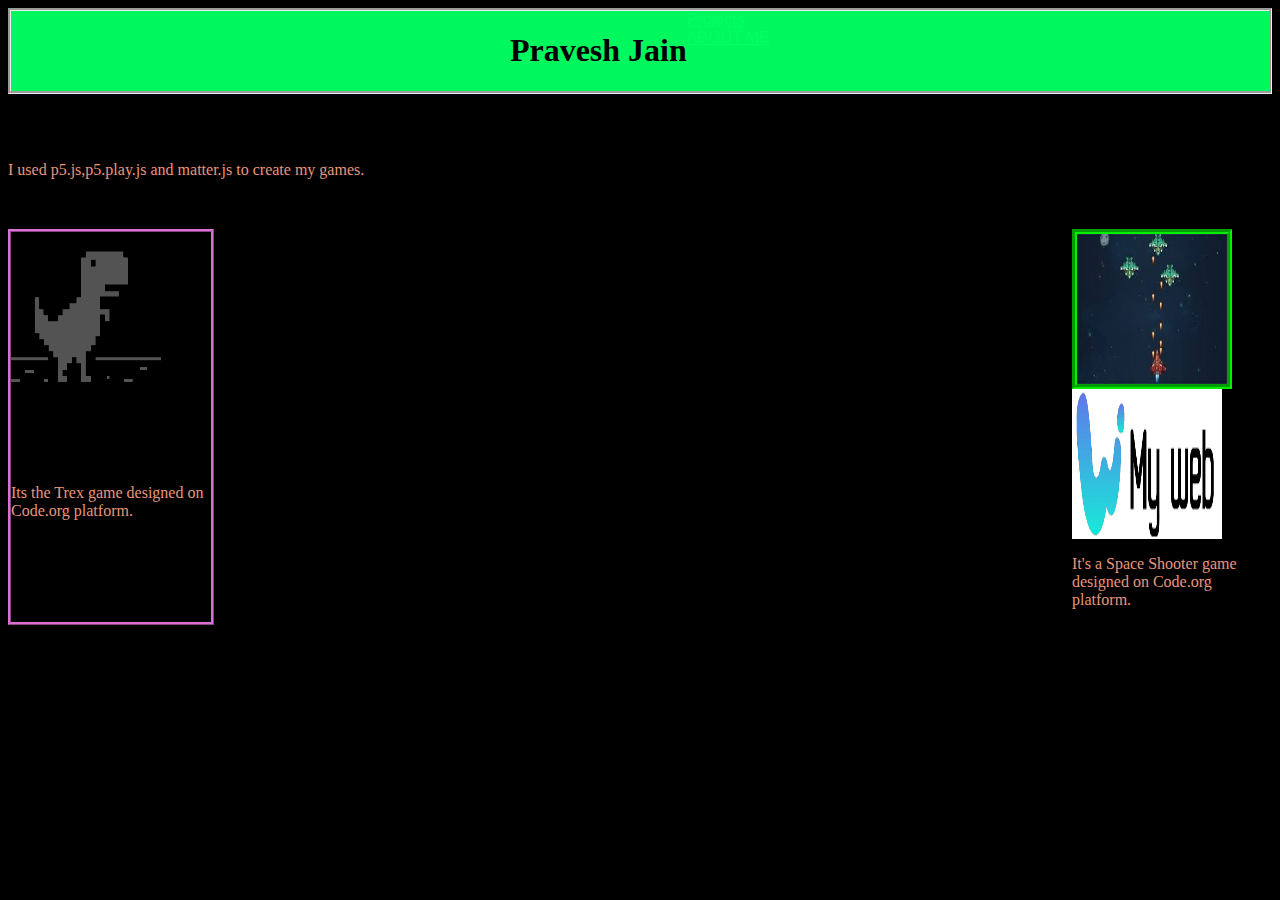
<file: Website/index.html>
<! doctype html>
<html>
<head>
    <title>
    MY WEBSITE!!!  

    </title>
    <link rel="icon" href="PJ.jpg" type= "image/jpg" sizes = "10x10" >
    <link rel="stylesheet" type= "text/CSS" href="style.css">


</head>
<body>
 <div class = "Header">
     
    
<h1>
Pravesh Jain
    
</h1>
<div class ="Menu">
<a href="Project.html">
Projects    
</a>
<a href="About.html" target="blank">
ABOUT ME 
  
</a>
</div>
</div>
<h2>
Theses are some games designed by me    
</h2>
<p>
I used p5.js,p5.play.js and matter.js to create my games.    
</p>
<div class="games">
<div class="Trex">    
<a href="http://www.trex-game.skipser.com/" target="blank"><img style="border: palegreen;"src="Trex.gif"width="150px" height="150px"/> 
</a>
<p>
    Its the Trex game designed on Code.org platform.
</p>
</div>
<div class="SpaceShooter">
<a href="https://studio.code.org/projects/gamelab/BiODIh017Oko0EETUrH3T2qgH3cQaGwtTwcbDnPbmI0/" target="blank"><img style="border:5px groove rgba(4, 247, 4, 0.973);"src="Space.jpg" width="150px" height="150px"/>
<a href= "https://studio.code.org/projects/gamelab/etH2MtpCvSi2stM72-2wscN0igONzo7-g3Qnu2mh1Ug/" target="blank"><img src="download.png" width="150px" height="150px"/>
</a>
</a>

<p>
    It's a Space Shooter game designed on Code.org platform.
</p>
</div>
</div>

</body>






















</html>
</file>
<file: Website/style.css>
.Header {
    background-color:rgb(0, 248, 95) ;
    border: groove;
    display: flex;
    justify-content: center;
}
.Menu {
    display: flex;
    justify-content: left;
    flex-direction: column;
    font-family: 'Franklin Gothic Medium', 'Arial Narrow', Arial, sans-serif;
    
}
.Games {
    display: flex;
    flex-direction: row;
    justify-content: space-between;
    margin-top: 50px;                                         
}
p {
    font-family: Cambria, Cochin, Georgia, Times, 'Times New Roman', serif;
    color: darksalmon;
}
body {
    background-color: #000000;
}
.SpaceShooter {
    display: flex;
    justify-content: space-between;
    width: 200px;
    flex-wrap: wrap;
}
.Trex {
    display: flex;
    flex-wrap: wrap;
    justify-content: space-between;
    border: ridge orchid;
    width: 200px;
}
a {color: rgb(0, 255, 98)}
a:hover {color: rgb(255, 0, 0) ;}
a:visited { color: rgb(0, 238, 255); }
</file>
